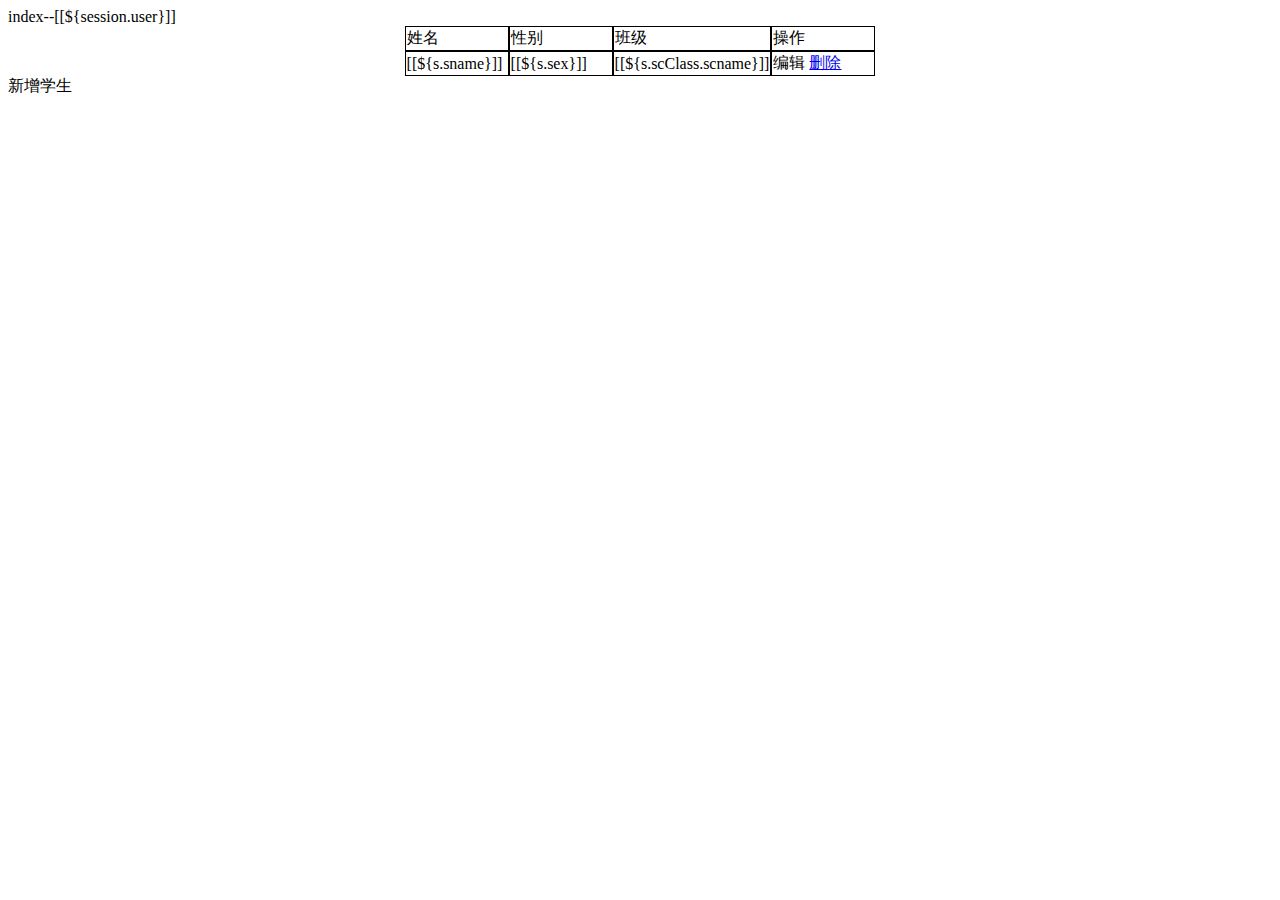
<file: src/main/resources/templates/index.html>
<!DOCTYPE html>
<html xmlns:th="http://www.thymeleaf.org">
<head>
<meta charset="UTF-8">
<title>Insert title here</title>
<script type="text/javascript" th:src="@{/js/jquery-2.1.4.js}"></script>
<link rel="stylesheet" th:href="@{/css/mystl.css}">
<style type="text/css">

table{
border:0px;
margin: auto;
padding: 0px;
border-spacing: 0px;
}
td{
margin:0px;
border:1px solid black;
width:100px;
}
</style>
<script type="text/javascript">

$(function(){
  	$(".deletestu").click(function(){
		 $("#delform").attr("action",$(this).attr("url")).submit(); 
		 
	});  
});
</script>
</head>
<body>
index--[[${session.user}]]<br>
<table>
	<tr>
		<td>姓名</td>
		<td>性别</td>
		<td>班级</td>
		<td>操作</td>
	</tr>
	<tr th:each="s:${stus}">
		<td>[[${s.sname}]]</td>
		<td>[[${s.sex}]]</td>
		<td>[[${s.scClass.scname}]]</td>
		<td><a th:href="@{/sestu/}+${s.sid}">编辑</a>
			<a th:attr="url=@{/stu/}+${s.sid}" class="deletestu" href="#">删除</a>
		</td>
	</tr>
</table>
<a th:href="@{/scclass}">新增学生</a>
<!-- 删除学生 -->
<form id="delform" method="post">
	<input type="hidden" name="_method" value="delete"/>
</form>
</body>
</html>
</file>
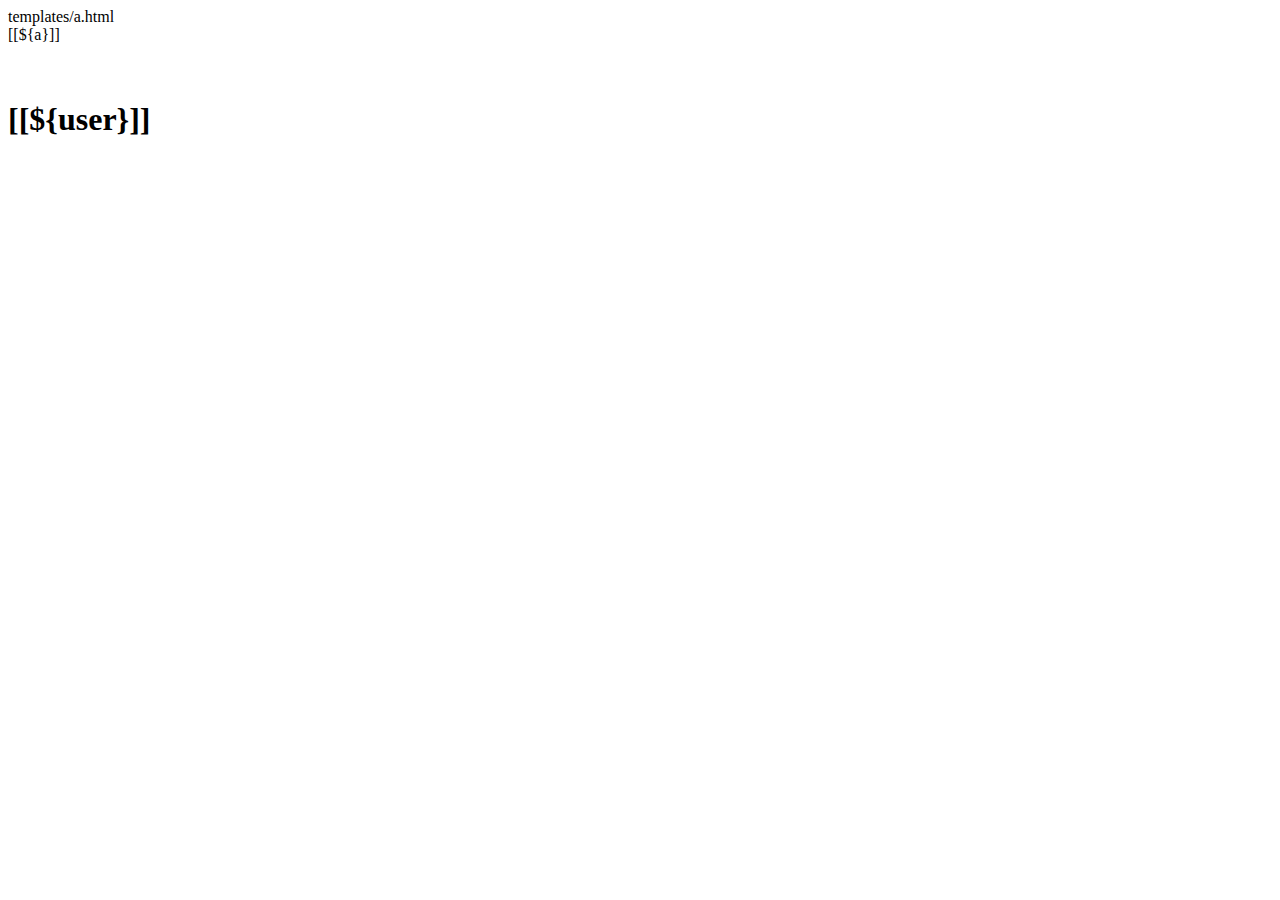
<file: src/main/resources/templates/a.html>
<!DOCTYPE html>
<html xmlns:th="http://www.thymeleaf.org">
<head>
<meta charset="UTF-8">
<title>Insert title here</title>
<script type="text/javascript">

</script>
</head>
<body>
templates/a.html
<div th:text="${a}"></div>
<div>[[${a}]]</div>
<div th:text="${hello}"></div>
<div th:utext="${hello}"></div>
<br>
<span th:each="user:${users}" th:text="${user}"></span>
<br>
<h1 th:each="user:${users}">[[${user}]]</h1>
<h1 th:each="user:${users}" th:text="${user}"></h1>
</body>
</html>
</file>
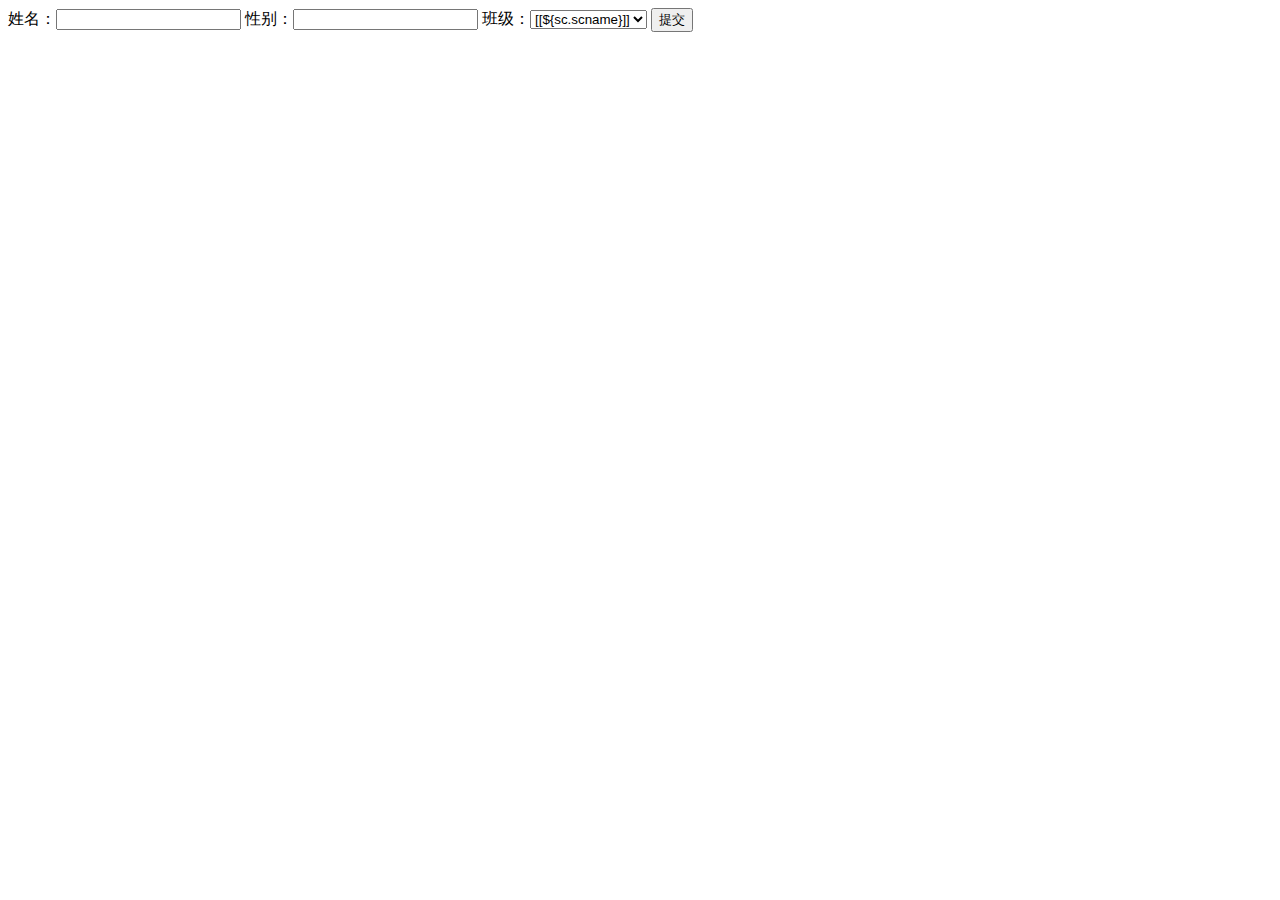
<file: src/main/resources/templates/addstu.html>
<!DOCTYPE html>
<html xmlns:th="http://www.thymeleaf.org">
<head>
<meta charset="UTF-8">
<title>Insert title here</title>
</head>
<body>
<form th:action="@{/stu}" method="post">
	姓名：<input type="text" name="sname"/>
	性别：<input type="text" name="sex"/>
	班级：<select name="scClass.scid">
		<option th:each="sc:${scs}" th:value="${sc.scid}">[[${sc.scname}]]</option>
	</select>
	<input type="submit" value="提交"/>
</form>
</body>
</html>
</file>
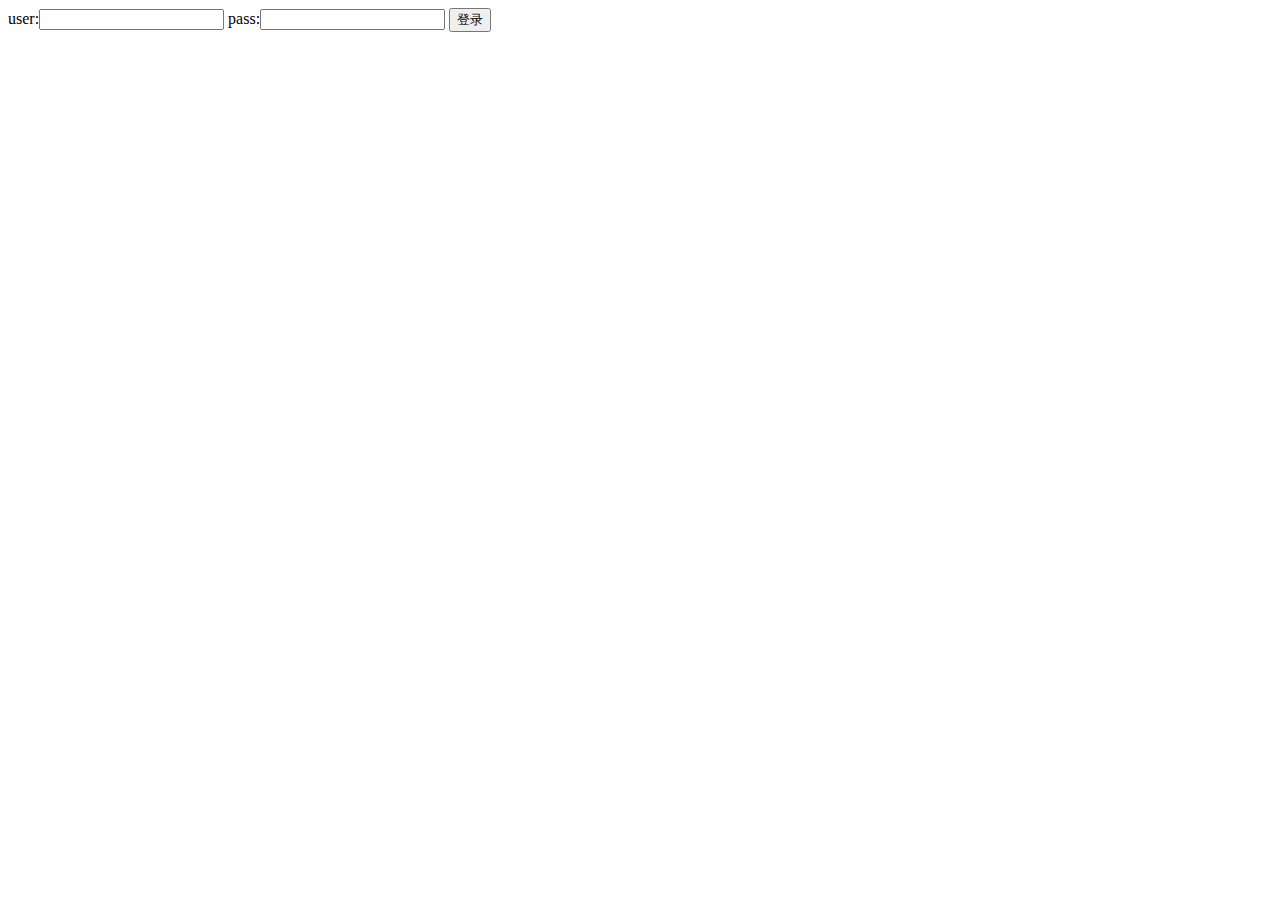
<file: src/main/resources/templates/login.html>
<!DOCTYPE html>
<html xmlns:th="http://www.thymeleaf.org">
<head>
<meta charset="UTF-8">
<title>Insert title here</title>
</head>
<body>
<form th:action="@{/login}" method="post">
<span th:text="${mes}" th:if="${not #strings.isEmpty(mes)}"></span>
user:<input type="text" name="user"/>
pass:<input type="text" name="password"/>
<input type="submit" value="登录"/>
</form>
</body>
</html>
</file>
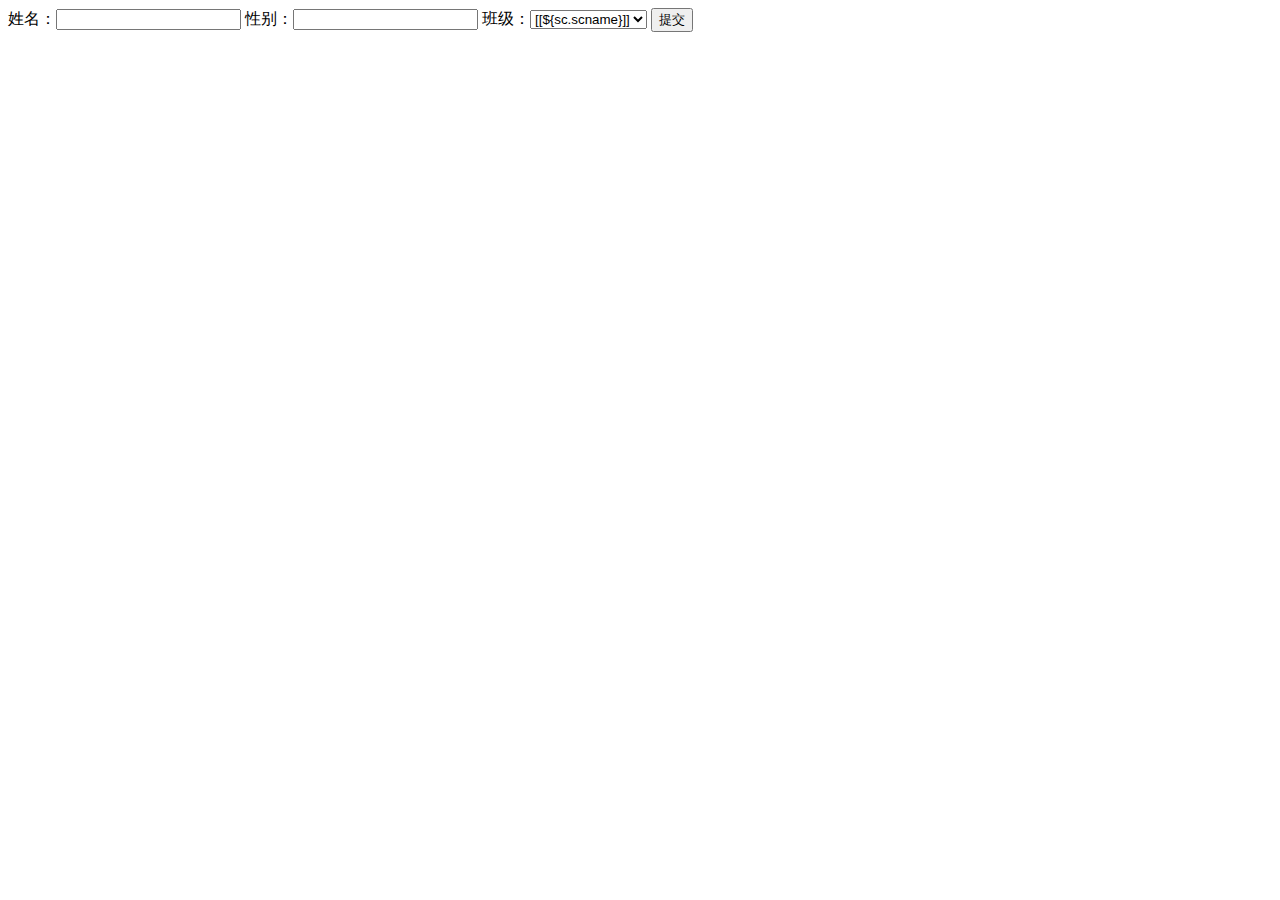
<file: src/main/resources/templates/upstu.html>
<!DOCTYPE html>
<html xmlns:th="http://www.thymeleaf.org">
<head>
<meta charset="UTF-8">
<title>Insert title here</title>
</head>
<body>
<!-- 修改学生信息 -->
<form th:action="@{/stu}" method="post">
<input type="hidden" name="_method" value="put"/>
	姓名：<input type="text" name="sname" th:value="${student.sname}"/>
	性别：<input type="text" name="sex" th:value="${student.sex}"/>
	班级：<select name="scClass.scid">
		<option th:selected="${sc.scid}==${student.scClass.scid}" th:each="sc:${scs}" th:value="${sc.scid}">[[${sc.scname}]]</option>
	</select>
	<input type="submit" value="提交"/>
</form>
</body>
</html>
</file>
